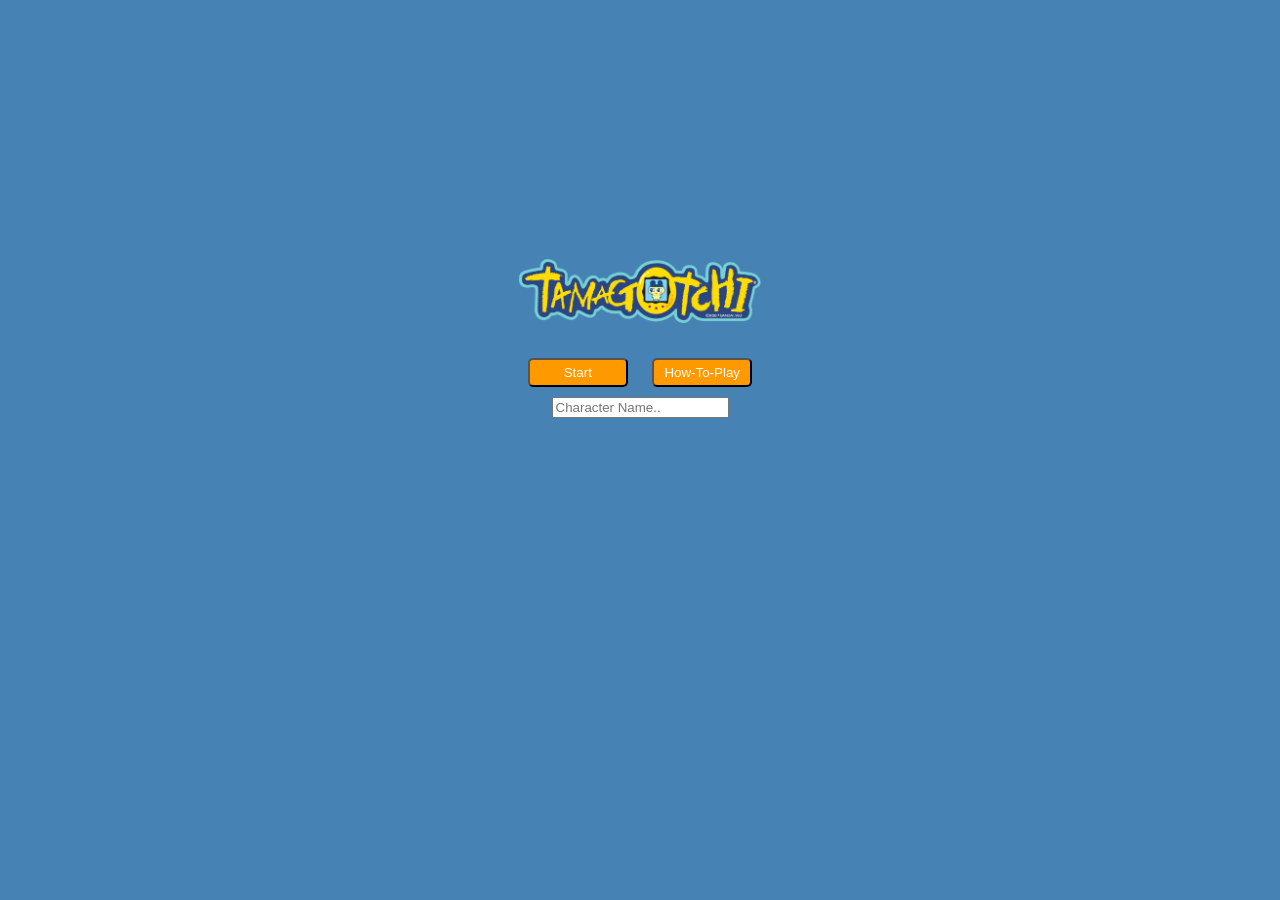
<file: index.html>
<!DOCTYPE html>
<html lang="en">
  <head>
    <link rel="preconnect" href="https://fonts.gstatic.com" />
    <link rel="preconnect" href="https://fonts.gstatic.com" />
    <link
      href="https://fonts.googleapis.com/css2?family=Roboto:wght@400;700;900&display=swap"
      rel="stylesheet"
    />
    <meta charset="UTF-8" />
    <meta name="viewport" content="width=device-width, initial-scale=1.0" />
    <!-- MAIN CSS -->
    <link rel="stylesheet" href="css/styles.css" />
    <link rel="preconnect" href="https://fonts.gstatic.com" />
    <!-- MAIN JS -->
    <script src="js/app.js" defer></script>
    <!-- jQuery -->
    <script src="https://cdnjs.cloudflare.com/ajax/libs/jquery/3.5.1/jquery.min.js"></script>
   
    <title>Project-Zero</title>
  </head>
  <body>
    <main>
      <img id="home-logo" src="images/tamalogo2.png" />
      <h2 id="pet-name"></h2>

      <section id="main-buttons">
        <button id="start">Start</button>
        <button id="instructions">How-To-Play</button> <br />
        <input id="input" type="text" placeholder="Character Name.." />
        <p style="display: none;" id="how-to-play">To play choose your character and characters name. Your character will age periodically and it's hunger, boredom, and sleepiness will continue to go up. Interact with your charcter to keep it's levels low. If any one of the meters should reach 10..game over!</p>
      </section>

      <section id="tamagotchi">
        <div id="timer-age">
          <span id="age">Age:</span>
          <h4 id="timer">Time: <span id="minutes">0</span>:<span id="seconds">00</span></h4>
        </div>

        <div id="character">
          <img id="pikachu" class="pikachuMove" src="images/pikachu1.gif" />
        </div>

        <span class="timer-meter">
          <meter
            min="0"
            max="10"
            low="2.5"
            high="7.5"
            optimum="0"
            value="0"
            id="feedtimer"
          ></meter>
          <button id="feedme">Feed</button>
        </span>

        <span class="timer-meter">
          <meter
            min="0"
            max="10"
            low="2.5"
            high="7.5"
            optimum="0"
            value="0"
            id="playtimer"
          ></meter>
          <button id="play">Play</button>
        </span>

        <span class="timer-meter">
          <meter
            min="0"
            max="10"
            low="2.5"
            high="7.5"
            optimum="0"
            value="0"
            id="sleeptimer"
          ></meter>
          <button id="sleep">Sleep</button>
        </span>
      </section>
    </main>
  </body>
</html>
</file>
<file: css/styles.css>
:root {
  --start-instructions-buttons: #146eb4;
  --feed-play-sleep-buttons: #ff9900;
  font-family:Verdana, Geneva, Tahoma, sans-serif;
  display: flex;
  justify-content: center;
}

body {
  background-color: steelblue;
  text-align: center;
}

#home-logo {
  margin-top: 250px;
  width: 250px;
}

#how-to-play {
  color: white;
}

h2 {
  text-align: center;
  color: white;
}

#main {
  display: flex;
}

#start, #instructions {
  display: inline;
  margin: 10px;
  background-color: var(--feed-play-sleep-buttons);
  color: white;
  width: 100px;
  border-radius: 5px;
  outline: none;
  padding: 5px;
}

#timer-age {
  display: inline;
  justify-content: flex-start;
  position: absolute;
  top: 5px;
  left: 5px;
  color: white;
  background-color: #232f3e9a;
  width: 130px;
  border: 3px solid white;
  border-radius: 10px;
}

#timer, #age {
  margin: 5px;
}

#tamagotchi {
  display: flex;
  flex-direction: row;
  position: relative;
  background: url(../images/forest.jpg);
  background-size: cover;
  width: 700px;
  height: 600px;
  align-items: flex-end;
  border-radius: 10px;
  border: 4px solid #232f3e;
}

#pikachu {
  position: absolute;
  left: 250px;
  bottom: 100px;
  padding-top: 10px;
  height: 140px;
  width: 105px;
}

#charizard {
  position: absolute;
  left: 365px;
  bottom: 150px;
}

.pikachuMove {
  animation-name: pikaMove;
  animation-duration: 10s;
  animation-timing-function: ease-in-out;
  animation-iteration-count: infinite;
  animation-direction: alternate;
}

#resetButton {
  position: absolute;
  border-radius: 3px;
  background-color: red;
  color: white;
  font-family: 'Roboto', sans-serif;
  width: 100px;
  height: 25px;
  left: 305px;
  top: 200px;
}

#feedme, #play, #sleep {
  width: 150px;
  height: 30px;
  margin-top: 2px;
  top: 25px;
  border-radius: 10px;
  color: white;
  background-color: var(--start-instructions-buttons);
  font-family: 'Roboto', sans-serif;
  font-weight: 600;
  margin: 0px;
  outline: none;
}


.timer-meter {
  margin-bottom: 5px;
  text-align: center;
  position: relative;
  bottom: 5px;
  flex-direction: row;
}

@keyframes pikaMove {
  from {
    left: 0px; 
  }

  25% {
    left: 100px;
    bottom: 65px;
  }

  50% {
    left: 225px;
    bottom: 125px;
  }

  75% {
    left: 450px;
    bottom: 65px;
  }

  to {
    left: 575px;
    bottom: 125px;
  }

}

@media(max-width: 600px) {
  #tamagotchi {
    width: 500px;
    height: 400px;
  }

  #pikachu {
    position: absolute;
    width: 75px;
    height: 100px;
    left: 200px;
    bottom: 75px;
  }

  #charizard {
    position: absolute;
    bottom: 115px;
    left: 270px;
    height: 80px;
  }

  #resetButton {
    top: 150px;
    left: 225px;
    width: 75px;
  }

  #timer-age {
    width: 110px;
  }
  
  @keyframes pikaMove {
    from {
      left: 0px; 
    }
  
    25% {
      left: 100px;
      bottom: 65px;
    }
  
    50% {
      left: 200px;
      bottom: 125px;
    }
  
    75% {
      left: 300px;
      bottom: 65px;
    }
  
    to {
      left: 400px;
      bottom: 125px;
    }
  }
}
</file>
